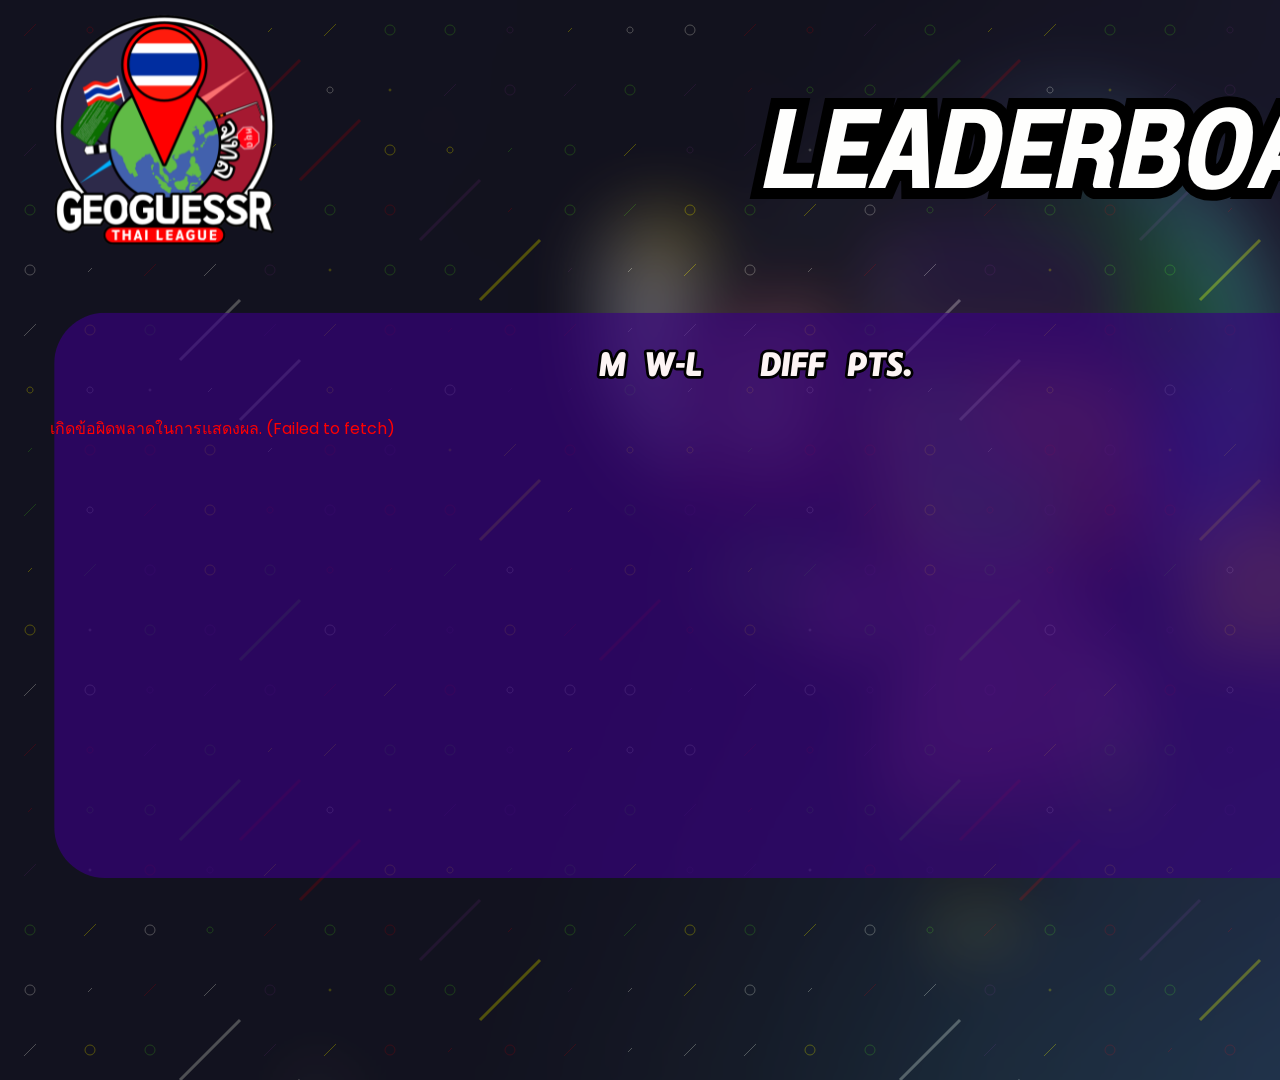
<file: index.html>
<!DOCTYPE html>
<html lang="th">
<head>
    <meta charset="UTF-8">
    <meta name="viewport" content="width=device-width, initial-scale=1.0">
    <title>GeoGuessr Leaderboard</title>
    <link rel="stylesheet" href="style.css">
    <!-- เพิ่ม Font ที่คล้ายใน Canva (ตัวอย่าง: Poppins หรือ Montserrat) -->
    <link rel="preconnect" href="https://fonts.googleapis.com">
    <link rel="preconnect" href="https://fonts.gstatic.com" crossorigin>
    <link href="https://fonts.googleapis.com/css2?family=Montserrat:wght@400;700&family=Poppins:wght@400;600;700&display=swap" rel="stylesheet">
</head>
<body>
    <div class="leaderboard-container">
        <!-- แสดงภาพพื้นหลังที่เรา Export มา -->
        <img src="leaderboard_template.png" alt="Leaderboard Background" class="leaderboard-bg">

        <!-- Container สำหรับข้อมูลที่จะวางทับ -->
        <div class="data-overlay">
            <!-- คอลัมน์ซ้าย (Rank 1-6) -->
            <div class="column" id="left-column">
                <!-- ข้อมูลผู้เล่นจะถูกใส่ที่นี่โดย JavaScript -->
            </div>
            <!-- คอลัมน์ขวา (Rank 7-12) -->
            <div class="column" id="right-column">
                <!-- ข้อมูลผู้เล่นจะถูกใส่ที่นี่โดย JavaScript -->
            </div>
        </div>
    </div>

    <script src="script.js"></script>
</body>
</html>
</file>
<file: style.css>
/* ======================================== */
/*           พื้นฐานและ Font              */
/* ======================================== */
body {
    margin: 0;
    /* --- V V V เลือก Font ที่คุณต้องการใช้ (โหลดจาก Google Fonts ใน HTML) V V V --- */
    font-family: 'Poppins', 'Montserrat', 'Kanit', sans-serif;
    /* --- ^ ^ ^ เลือก Font ที่คุณต้องการใช้ ^ ^ ^ --- */
    color: #ffffff; /* สีตัวอักษรหลัก: ขาว */
    overflow: hidden; /* ป้องกัน scrollbar ที่ไม่ต้องการ */
    /* ทำให้พื้นหลังโปร่งใสสำหรับ OBS (ถ้าไม่ได้ตั้งใน OBS) */
    /* background-color: rgba(0, 0, 0, 0); */
}

/* ======================================== */
/*        Container หลัก และ พื้นหลัง       */
/* ======================================== */

/* Container หลัก: ขนาดต้องตรงกับภาพ PNG และ OBS Source */
.leaderboard-container {
    position: relative; /* เป็นจุดอ้างอิงให้ Element ลูก */
    width: 1920px;      /* ความกว้างจริงของภาพ */
    height: 1080px;     /* ความสูงจริงของภาพ */
    overflow: hidden;   /* ซ่อนส่วนที่อาจจะล้น */
}

/* รูปภาพพื้นหลัง */
.scoreboard-bg {
    display: block;     /* แก้ปัญหาช่องว่างใต้ภาพ */
    width: 100%;        /* กว้างเต็ม Container */
    height: 100%;       /* สูงเต็ม Container */
    position: absolute; /* วางตำแหน่งได้อิสระ */
    top: 0;
    left: 0;
    z-index: 1;         /* อยู่ด้านหลังข้อมูล */
    /* ไม่ควรต้องใช้ object-fit ถ้าขนาด Container ถูกต้อง */
}

/* ======================================== */
/*     พื้นที่แสดงข้อมูล (ทับบนพื้นหลัง)     */
/* ======================================== */

/* กรอบใหญ่ที่คลุมข้อมูลทั้งหมด */
/* กรอบใหญ่ที่คลุมข้อมูลทั้งหมด */
.data-overlay {
    position: absolute;
    z-index: 2;
    display: flex;



    /* *** ลองค่าใหม่: เลื่อนลง & เลื่อนซ้าย *** */
    top: 400px;      /* <<-- เพิ่มค่า top เพื่อ "เลื่อนลง" (ลอง 300 หรือมากกว่า/น้อยกว่า) */
    left: 50px;      /* <<-- ลดค่า left เพื่อ "เลื่อนซ้าย" (ลอง 50 หรือมากกว่า/น้อยกว่า) */
    right: 110px;     /* <<-- เพิ่มค่า right เพื่อให้มีพื้นที่ขยับซ้าย (อาจต้องปรับคู่กับ left) */
    bottom: 80px;     /* <<-- อาจจะลด bottom ลงเล็กน้อย เพื่อให้พื้นที่แนวตั้งสัมพันธ์กับ top (ลองปรับ) */
    gap: 80px;       /* <<-- ช่องว่างระหว่างคอลัมน์ (น่าจะยังไม่ต้องเปลี่ยน) */
    /* --- ^ ^ ^ ปรับค่าตรงนี้ ^ ^ ^ --- */

    /* border: 1px dashed yellow; */
}

/* คอลัมน์ข้อมูล (ซ้าย หรือ ขวา) */
.column {
    flex: 1;                /* แบ่งพื้นที่ให้คอลัมน์เท่าๆ กัน */
    display: flex;
    flex-direction: column; /* เรียงข้อมูลจากบนลงล่าง */

    /* --- V V V ปรับระยะห่างแนวตั้งระหว่างแถวผู้เล่น V V V --- */
    gap: 25px;              /* ลองปรับค่านี้ */
    /* --- ^ ^ ^ ปรับระยะห่างแนวตั้งระหว่างแถวผู้เล่น ^ ^ ^ --- */

    /* เส้นประฟ้า ช่วยในการจัดตำแหน่ง (ลบออกเมื่อเสร็จ) */
    /* border: 1px dashed cyan; */
}

/* ======================================== */
/*        แถวข้อมูลผู้เล่นแต่ละคน          */
/* ======================================== */

.player-row {
    display: flex;          /* จัดข้อมูลย่อย (Rank, Name, ...) แนวนอน */
    align-items: center;    /* จัดกึ่งกลางแนวตั้ง */

    /* --- V V V ปรับขนาด Font และ Padding พื้นฐาน V V V --- */
    padding: 5px 0;         /* ลองปรับ: Padding บน-ล่างเล็กน้อย */
    font-size: 32px;        /* ลองปรับ: ขนาด Font พื้นฐาน */
    line-height: 1.3;       /* ลองปรับ: ความสูงบรรทัด */
    /* --- ^ ^ ^ ปรับขนาด Font และ Padding พื้นฐาน ^ ^ ^ --- */

    /* เส้นคั่นบางๆ ระหว่างแถว (ถ้าต้องการ) */
    /* border-bottom: 1px solid rgba(255, 255, 255, 0.1); */
}

/* ======================================== */
/*    ข้อมูลย่อยในแต่ละแถว (Rank, Name, ...) */
/* ======================================== */
/* --- V V V สำคัญมาก: ปรับ Width, Margin, Font-Size ของแต่ละส่วน V V V --- */
/* *** ใช้ DevTools (F12) เพื่อหาค่าที่เหมาะสมที่สุด *** */

/* อันดับ */
.player-rank {
    font-weight: 700;       /* ตัวหนา */
    text-align: center;      /* ชิดขวา */
    width: 70px;            /* ลองปรับ: ความกว้างช่อง Rank */
    margin-right: 35px;     /* ลองปรับ: ระยะห่างไปทางขวา (ก่อนถึงชื่อ) */
    font-size: 36px;        /* ลองปรับ: ขนาด Font */
}

.player-rank.rank-blue {
    color: #87CEFA; /* สีฟ้าอ่อน (อันดับ 1-4) */
}

.player-rank.rank-green {
    color: #90EE90; /* สีเขียวอ่อน (อันดับ 5-8) */
}

.player-rank.rank-red {
    color: #F08080; /* สีแดง/ชมพูอ่อน (อันดับ 9-12) */
}

/* ชื่อผู้เล่น */
.player-name {
    flex-grow: 1;           /* ให้ยืดเต็มพื้นที่ที่เหลือ */
    font-weight: 600;       /* หนาปานกลาง */
    text-align: left;       /* ชิดซ้าย */
    white-space: nowrap;    /* ไม่ให้ขึ้นบรรทัดใหม่ */
    overflow: hidden;       /* ซ่อนส่วนที่เกิน */
    text-overflow: ellipsis;/* แสดง ... ถ้าชื่อยาว */
    margin-right: 0px;     /* ลองปรับ: ระยะห่างไปทางขวา (ก่อนถึง Played) */
    font-size: 34px;        /* ลองปรับ: ขนาด Font */
}

/* สไตล์ร่วมของคอลัมน์ตัวเลข */
.player-played,
.player-wins,
.player-plusminus,
.player-points {
    text-align: right;      /* ชิดขวา */
    margin-left: 0px;      /* ลองปรับ: ระยะห่างระหว่างคอลัมน์ตัวเลข */
    font-size: 32px;        /* ลองปรับ: ขนาด Font */
    flex-shrink: 0;         /* ป้องกันไม่ให้คอลัมน์ตัวเลขหดตัวเมื่อชื่อยาว */
}

/* ความกว้างขั้นต่ำและสไตล์เฉพาะของแต่ละคอลัมน์ตัวเลข */
.player-played {
    min-width: 80px;        /* ลองปรับ: ความกว้างขั้นต่ำ */
}
.player-wins {
    min-width: 80px;        /* ลองปรับ: ความกว้างขั้นต่ำ */
}
.player-plusminus {
    min-width: 100px;       /* ลองปรับ: ความกว้างขั้นต่ำ */
    color: #c37eff;         /* สีม่วง (จากดีไซน์เดิม) */
    font-weight: 700;       /* ตัวหนา */
    font-size: 34px;        /* ลองปรับ: ขนาด Font */
}
.player-points {
    min-width: 90px;        /* ลองปรับ: ความกว้างขั้นต่ำ */
    font-weight: 700;       /* ตัวหนา */
    font-size: 36px;        /* ลองปรับ: ขนาด Font */
    color: #FFFFFF;         /* สีขาว */
}
/* --- ^ ^ ^ สำคัญมาก: ปรับ Width, Margin, Font-Size ของแต่ละส่วน ^ ^ ^ --- */
</file>
